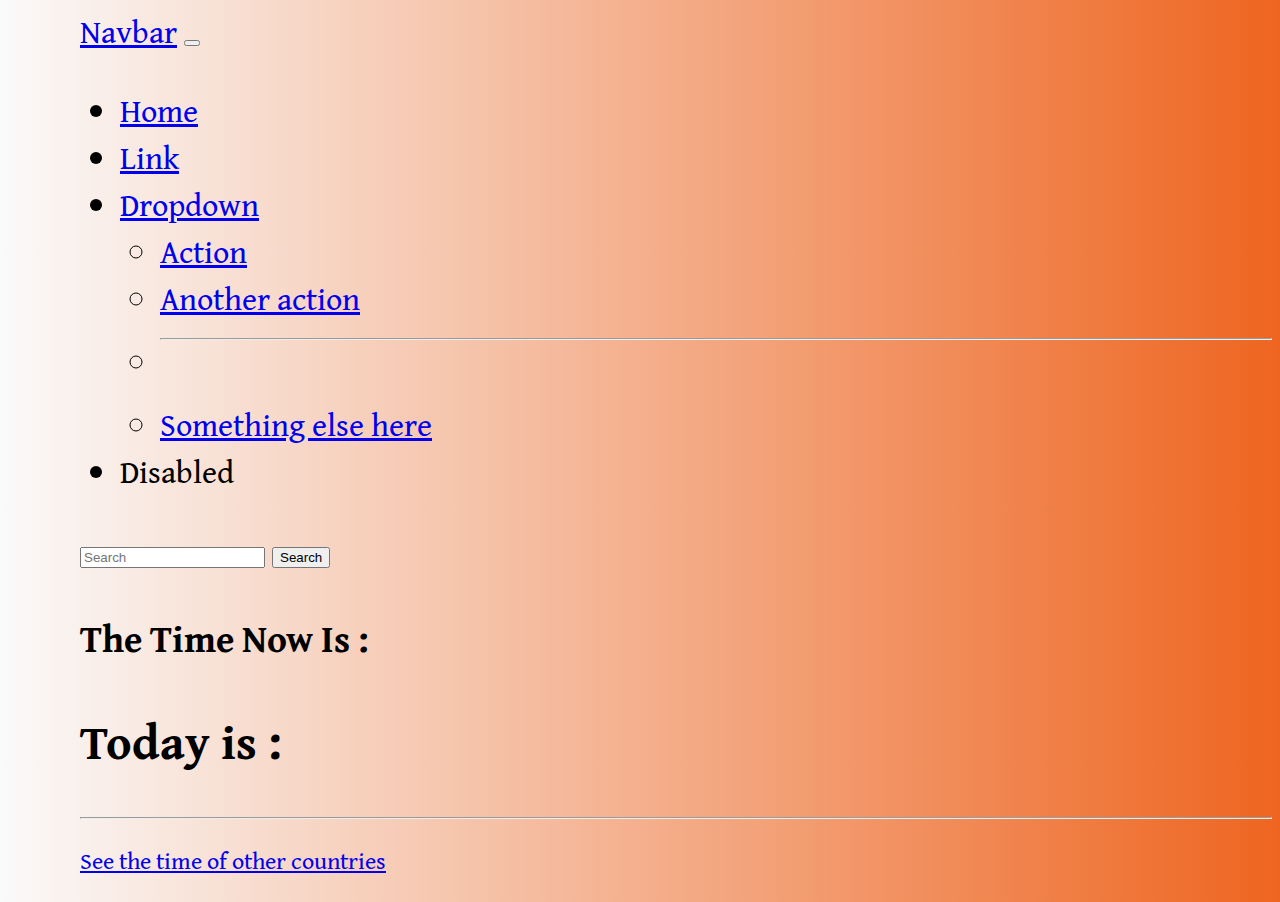
<file: clock/clock.html>
<!doctype html>
<html lang="en">

<head>
    <meta charset="utf-8">
    <meta name="viewport" content="width=device-width, initial-scale=1">
    <title>Clock</title>
    <link rel="icon" href="/WebDev/03_JavaScript/HTML5_badge.png">
    <link rel="stylesheet" href="clock.css" type="text/css">
    <link href="https://cdn.jsdelivr.net/npm/bootstrap@5.2.1/dist/css/bootstrap.min.css" rel="stylesheet"
        integrity="sha384-iYQeCzEYFbKjA/T2uDLTpkwGzCiq6soy8tYaI1GyVh/UjpbCx/TYkiZhlZB6+fzT" crossorigin="anonymous">


</head>

<body>
    <nav class="navbar navbar-expand-lg bg-light">
        <div class="container-fluid">
            <a class="navbar-brand" href="#">Navbar</a>
            <button class="navbar-toggler" type="button" data-bs-toggle="collapse"
                data-bs-target="#navbarSupportedContent" aria-controls="navbarSupportedContent" aria-expanded="false"
                aria-label="Toggle navigation">
                <span class="navbar-toggler-icon"></span>
            </button>
            <div class="collapse navbar-collapse" id="navbarSupportedContent">
                <ul class="navbar-nav me-auto mb-2 mb-lg-0">
                    <li class="nav-item">
                        <a class="nav-link active" aria-current="page" href="#">Home</a>
                    </li>
                    <li class="nav-item">
                        <a class="nav-link" href="#">Link</a>
                    </li>
                    <li class="nav-item dropdown">
                        <a class="nav-link dropdown-toggle" href="#" role="button" data-bs-toggle="dropdown"
                            aria-expanded="false">
                            Dropdown
                        </a>
                        <ul class="dropdown-menu">
                            <li><a class="dropdown-item" href="#">Action</a></li>
                            <li><a class="dropdown-item" href="#">Another action</a></li>
                            <li>
                                <hr class="dropdown-divider">
                            </li>
                            <li><a class="dropdown-item" href="#">Something else here</a></li>
                        </ul>
                    </li>
                    <li class="nav-item">
                        <a class="nav-link disabled">Disabled</a>
                    </li>
                </ul>
                <form class="d-flex" role="search">
                    <input class="form-control me-2" type="search" placeholder="Search" aria-label="Search">
                    <button class="btn btn-outline-success" type="submit">Search</button>
                </form>
            </div>
        </div>
    </nav>

    <div class="jumbotron ">
        <h3 class="display-4">The Time Now Is : <span id="time"></span> </h3>
        <h2 class="lead">Today is :</h2>
        <span id="date"></span> 
        <hr class="my-4">
        
        <p class="lead">
            <a class="btn btn-primary btn-lg" href="https://www.timeanddate.com/worldclock/" role="button">See the time of other countries</a>
        </p>
    </div>

    <script>
        src = "https://cdn.jsdelivr.net/npm/bootstrap@5.2.1/dist/js/bootstrap.bundle.min.js"
        integrity = "sha384-u1OknCvxWvY5kfmNBILK2hRnQC3Pr17a+RTT6rIHI7NnikvbZlHgTPOOmMi466C8"
        crossorigin = "anonymous"
        setInterval(() => {
            a = new Date();
            let time1 = a.getHours() + " : " + a.getMinutes() + " : " + a.getSeconds();
            let date = (a.getMonth() + 1) + "-" + a.getDate() + "-" + a.getFullYear();
            document.getElementById('time').innerHTML = time1;
            document.getElementById('date').innerHTML = date;

        }, 1000);



    </script>


</body>

</html>
</file>
<file: clock/clock.css>
@import url('https://fonts.googleapis.com/css2?family=Gentium+Book+Plus&display=swap');

body {
    font-family: 'Gentium Book Plus', serif;
    background: linear-gradient(to left, rgb(238, 101, 32), rgb(250, 250, 250));
    font-size: 2rem;
    /* line-height: 0.5rem; */
    margin-left: 5rem;

}

p{
    font-size: 1.5rem;
    
}
span
{
    font-size: 2rem;
    text-shadow: black;
}
.calc {
    width: 501px;
    padding-top: 100px;
    padding-bottom: 100px;
    position: absolute;
    top: 10%;
    left: 10%;
    transform: translate(-50px, -50px);
    transition: 0.25px;
}

/* #display {
    
   
    border-radius: 50px;
    width: 230px;
    font-size: 25px;
    font-weight: normal;
    height: 50px;
    text-align: right;
    margin-top: 30px;
    margin-bottom: 30px;
   
} */

.buttonDesign {
    /* margin: 4px; */
    background-color: rgb(96, 215, 255);
    width: 50px;
    height: 50px;
    border: 2px outset rgb(11, 15, 255);
    border-radius: 50px;
    margin: 2px;
    transition: 0.25px;
    cursor: pointer;


}

.buttonDesign:hover {
    background-color:rgb(34, 196, 250);
}

.opdesign {
    margin: 2px;
    background-color:  rgb(255, 152, 255);
    width: 50px;
    height: 50px;
    border: 2px outset rgb(255, 3, 255);
    border-radius: 50px;
    transition: 0.25px;
    cursor: pointer;

}

.opdesign:hover {
    background-color:  rgb(244, 123, 244);
}

#zero {
    margin: 5px;
    background-color:  rgb(255, 152, 255);
    width: 105px;
    height: 50px;
    border: 2px outset rgb(255, 3, 255);
    border-radius: 50px;

}

#zero:hover {
    cursor: pointer;
    background-color:  rgb(244, 123, 244);
}
</file>
